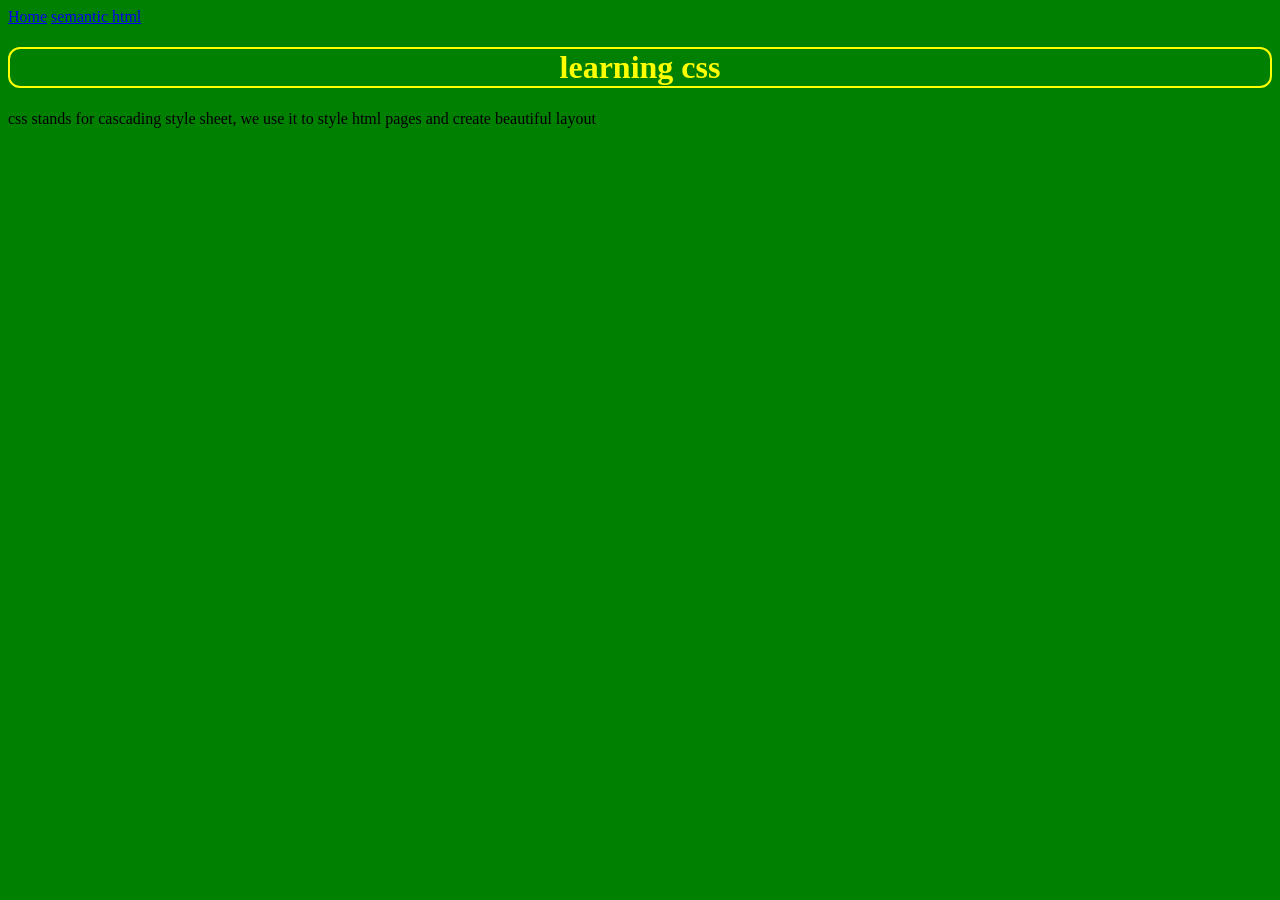
<file: index.html>
<!DOCTYPE html>
<html lang="en">
<head>
    <meta charset="UTF-8">
    <meta name="viewport" content="width=device-width, initial-scale=1.0">
    <title>Document</title>
    <link rel="stylesheet" href="musitafa.css">
     <nav>
        <a href="index.html">Home</a>
        <a href="semantic.html">semantic html</a>
     </nav>
</head>
<body>
    <h1>learning css</h1>
    <p class="parastyle">css stands for cascading style sheet,
        we use it to style html pages and create beautiful layout</p>
</body>
</html>
</file>
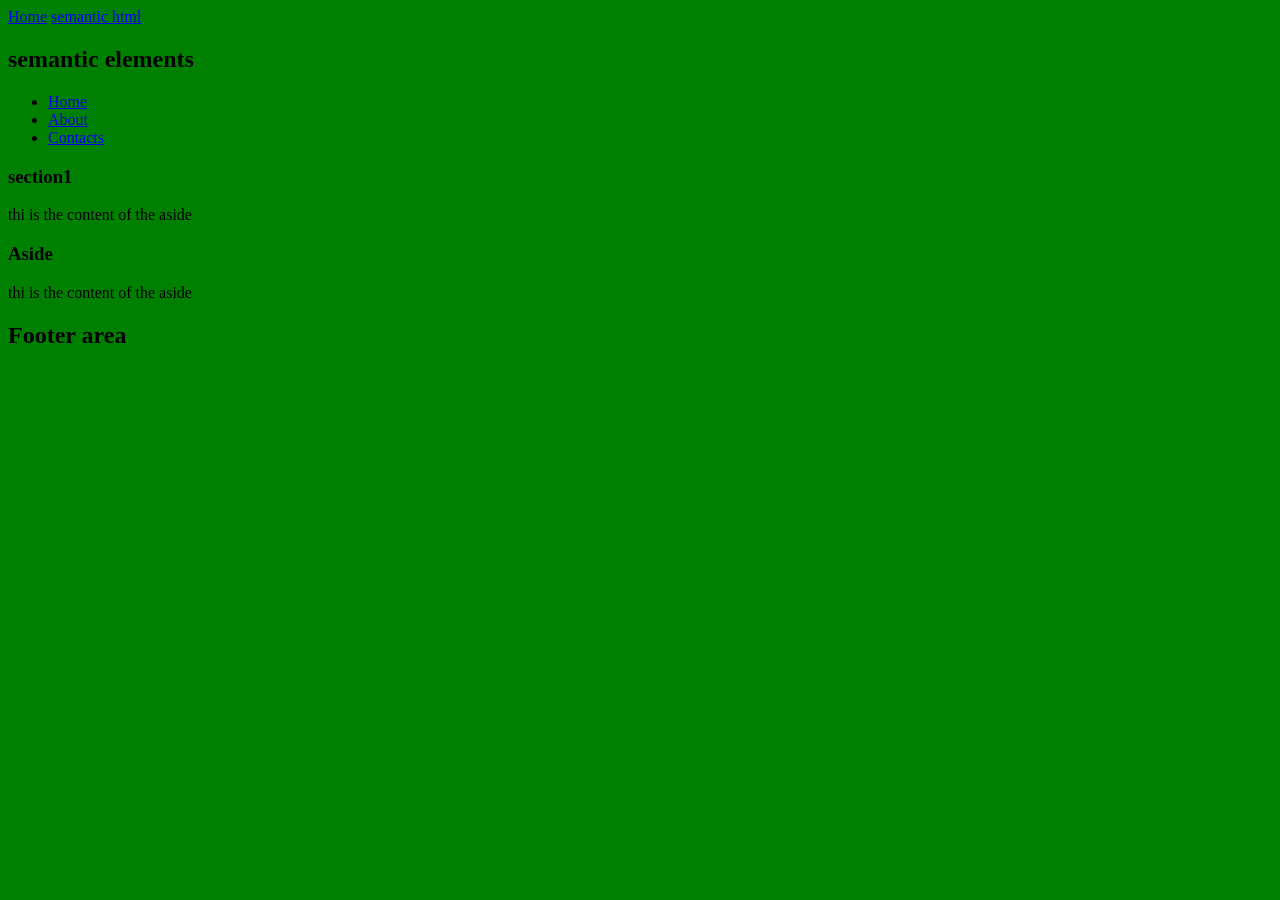
<file: semantic.html>
<!DOCTYPE html>
<html lang="en">
<head>
    <meta charset="UTF-8">
    <meta name="viewport" content="width=device-width, initial-scale=1.0">
    <title>semantic elements</title>
     <link rel="stylesheet" href="musitafa.css">
     <nav>
        <a href="index.html">Home</a>
        <a href="semantic.html">semantic html</a>
     </nav>
     <link href="https://cdn.jsdelivr.net/npm/bootstrap@5.3.8/dist/css/bootstrap.min.css">
    <style>
        list-style:none;
        .nav-menu li{
            display:inline-block;
            margin-right:10%;
        }
        .nav-menu li a:hover{
            background-color:aquamarine;
            color:blue;
        }
    </style>
</head>
<body class-"container">
  <header class="border p-5 my-4">
<h2>semantic elements</h2>
  </header>
  <nav class="big-warning borderp-5">
  </nav><ul class="nav-menu">
    <li><a href="#">Home</a></li>
     <li><a href="#">About</a></li>
      <li><a href="#">Contacts</a></li>
    </ul>                                                                                                                                                       
  </nav>
  <main class="bg-success p-5 my-4">
 <section>
    <h3>section1</h3>
    <p>thi is the content of the aside</p>
 </section>
 <aside>
    <h3>Aside</h3>
    <p>thi is the content of the aside</p>
 </aside>
  </main>
  <footer>
    <h2>Footer area</h2>
  </footer>
  <script type="module" src="https://cdn.jsdelivr.net/npm/bootstrap@5.3.8/dist/js/bootstrap.bundle.min.js">
</body>
</html>
</file>
<file: musitafa.css>
body{
    background-color:green;
    width: 80;
    border: margin;
}
h1{
    color: yellow;
    text-align: center;
    border: 2px solid yellow;
    font-family: cursive;
    border-radius: 12px;

}
h1:hover{
    background-color: aqua;
    color: black;
    font-size: 40px;
}
.parastyle{
    font-family: cursive;
    color: acqua;
}
</file>
